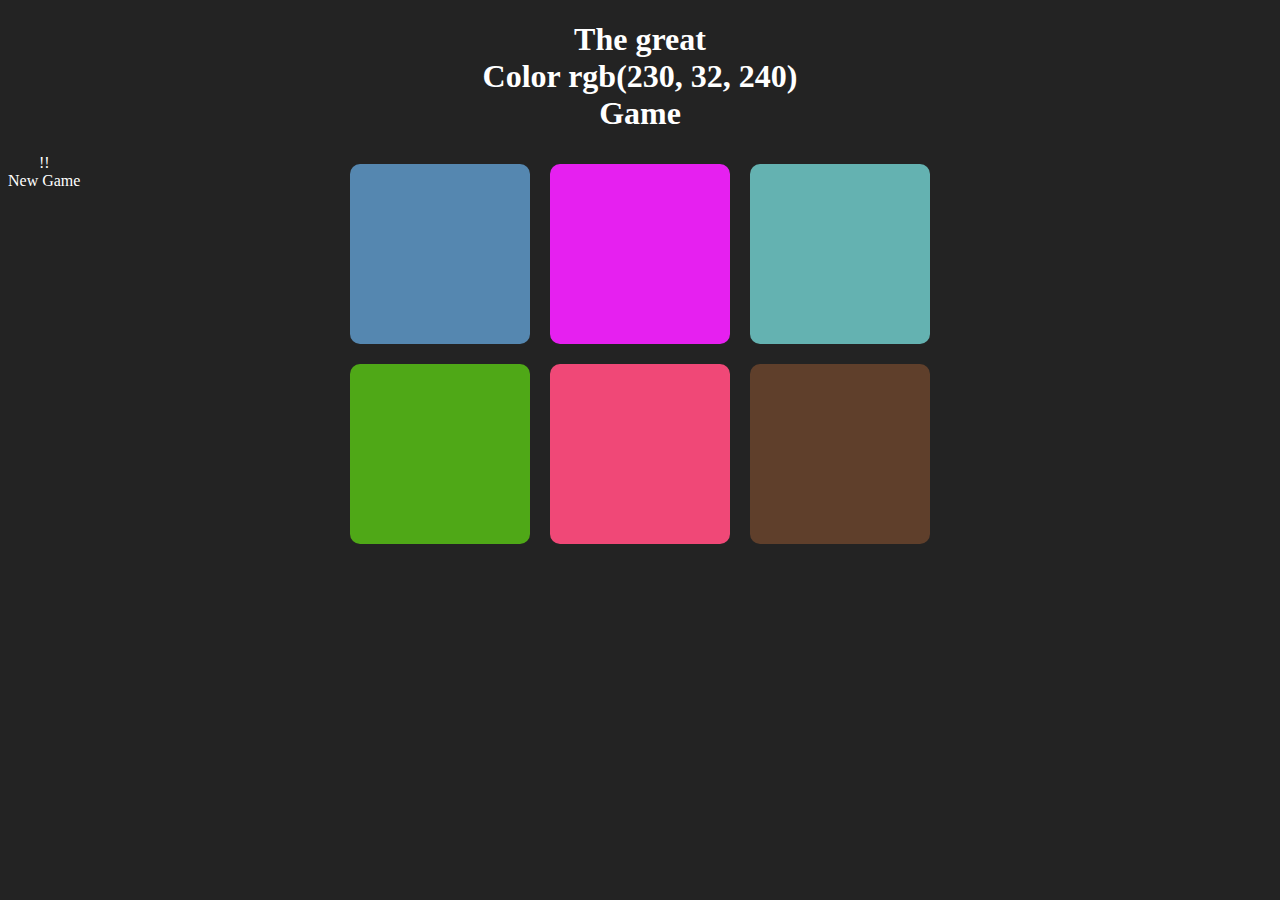
<file: index.html>
<!DOCTYPE html>
<html lang="en">
<head>
    <meta charset="UTF-8">
    <title>Color Game</title>
    <link rel="stylesheet" href="colorGame.css">
</head>
<body>
    <h1>The great <br> Color <span id="rgb"></span> <br>Game</h1>
    <div class="tab">
        <div class="message">!!</div>
        <div class="newgame">New Game</div>
    </div>
    
    <div class="container">
        <div class="square"></div>
        <div class="square"></div>
        <div class="square"></div>
        <div class="square"></div>
        <div class="square"></div>
        <div class="square"></div>
    </div>
    
    <script src="colorGame.js"></script>
</body>
</html>
</file>
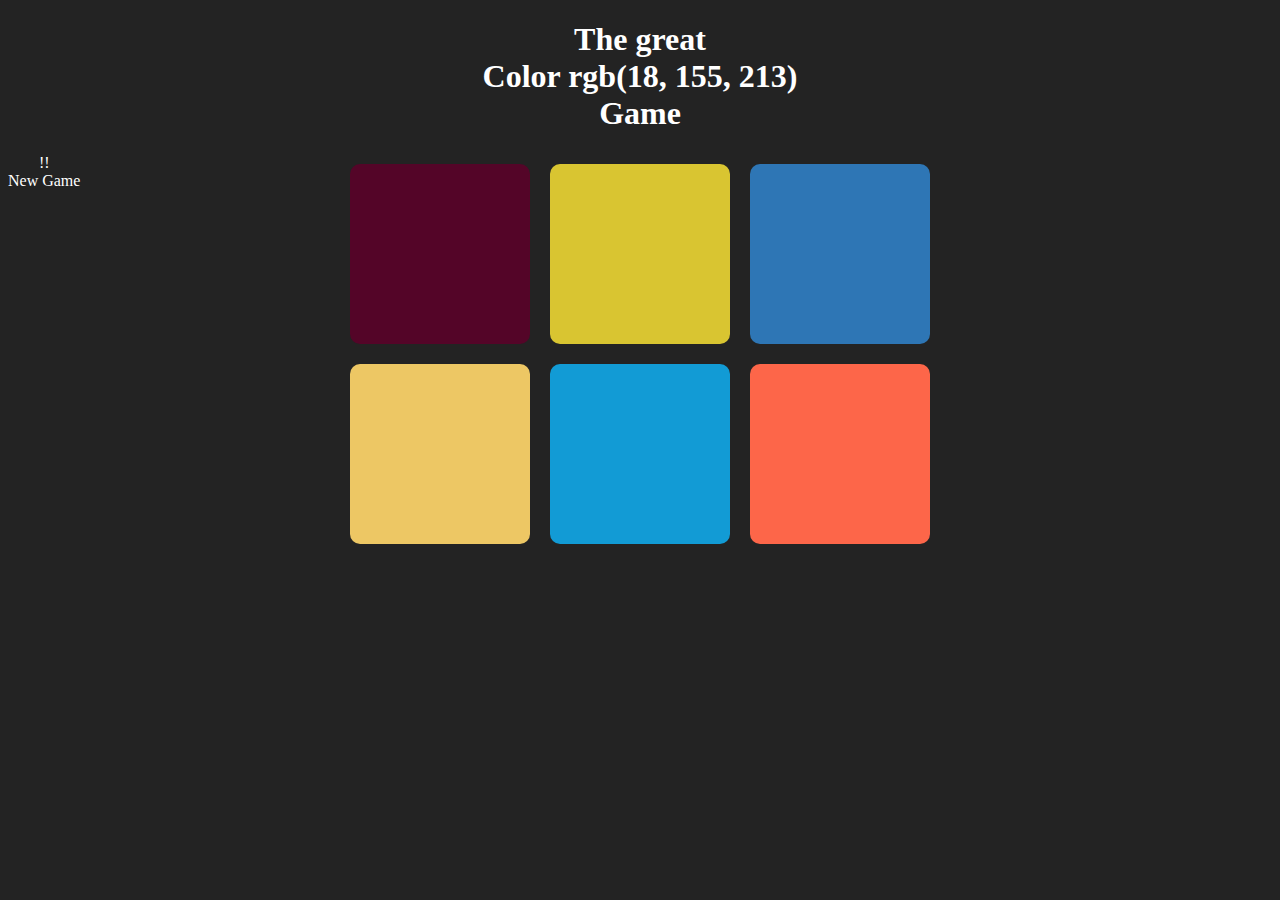
<file: colorGame.html>
<!DOCTYPE html>
<html lang="en">
<head>
    <meta charset="UTF-8">
    <title>Color Game</title>
    <link rel="stylesheet" href="colorGame.css">
</head>
<body>
    <h1>The great <br> Color <span id="rgb"></span> <br>Game</h1>
    <div class="tab">
        <div class="message">!!</div>
        <div class="newgame">New Game</div>
    </div>
    
    <div class="container">
        <div class="square"></div>
        <div class="square"></div>
        <div class="square"></div>
        <div class="square"></div>
        <div class="square"></div>
        <div class="square"></div>
    </div>
    
    <script src="colorGame.js"></script>
</body>
</html>
</file>
<file: colorGame.css>
h1{
    color: white;
    text-align: center;
}

body{
    background-color: #232323;
}

.container{
    margin: 0 auto;
    max-width: 600px;
}


.square{
    width: 30%;
    float: left;
    padding-bottom: 30%;
    background-color: aqua;
    margin: 1.66%;
    border-radius: 10px;
}
div{
    color: white;
}

.tab{
    float: left;
    text-align: center;
}
</file>
